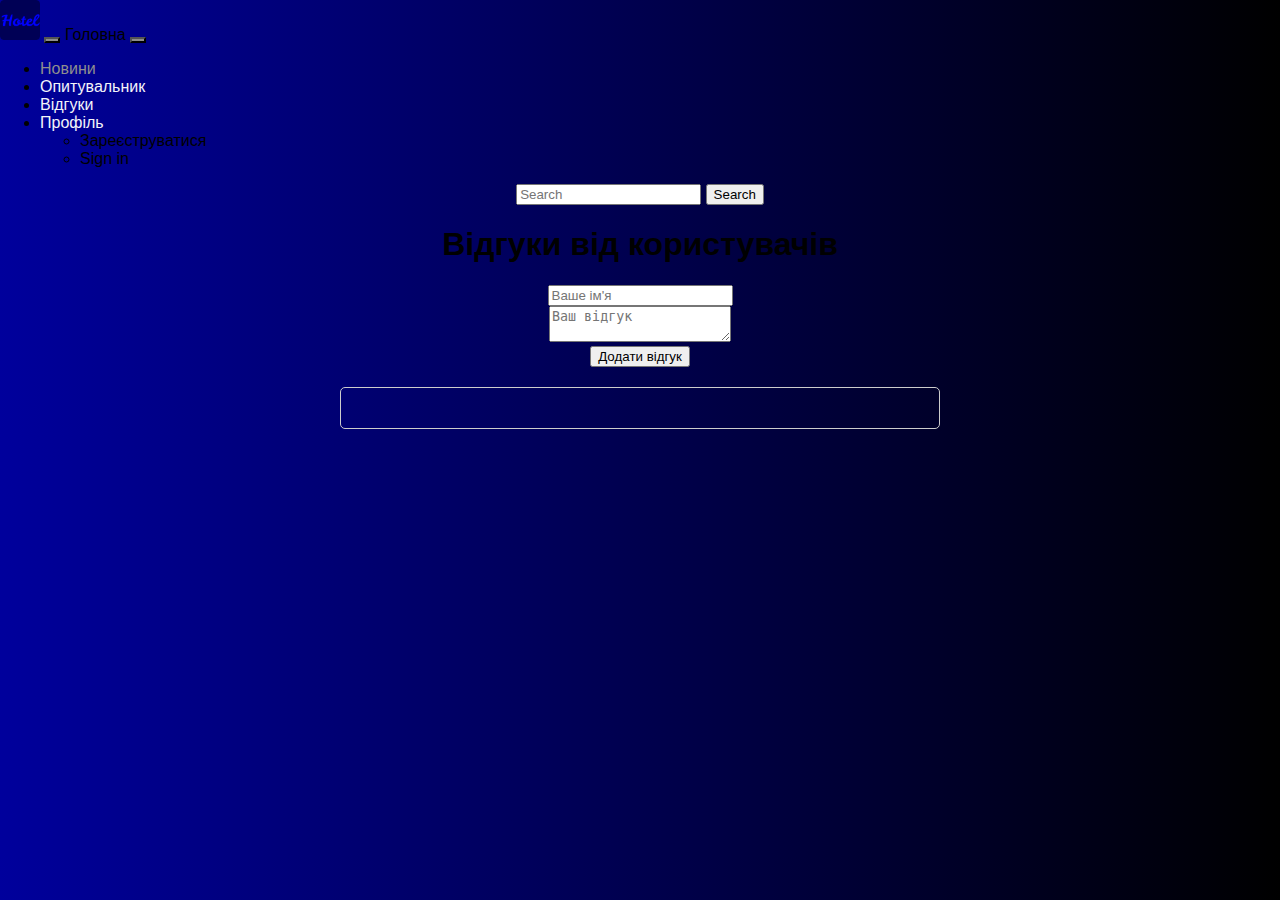
<file: index.html/відгуки.html>
<!DOCTYPE html>
<html>

<head>
    <link rel="icon" type="image/x-icon" href="images/лого/favicon-16x16.png">
    <link rel="stylesheet" href="styles/відгуки.css">
    <link rel="stylesheet" href="styles/my.css">
    <link rel="stylesheet" href="styles/style.css">
    <link href="https://cdn.jsdelivr.net/npm/bootstrap@5.3.2/dist/css/bootstrap.min.css" rel="stylesheet" integrity="sha384-T3c6CoIi6uLrA9TneNEoa7RxnatzjcDSCmG1MXxSR1GAsXEV/Dwwykc2MPK8M2HN" crossorigin="anonymous">

    <body>
        <nav class="navbar navbar-expand-lg bg-dark">
            <div class="container-fluid">
                <a class="navbar-brand" href="/"><img src="[data-uri]"
                        alt="..."></a>
                <button class="navbar-toggler" type="button" data-bs-toggle="collapse" data-bs-target="#navbarNav" aria-controls="navbarNav" aria-expanded="false" aria-label="Toggle navigation">
            <span class="navbar-toggler-icon"></span>
          </button>
                <a class="navbar-brand" href="index.html">Головна</a>
                <button class="navbar-toggler" type="button" data-bs-toggle="collapse" data-bs-target="#navbarSupportedContent" aria-controls="navbarSupportedContent" aria-expanded="false" aria-label="Toggle navigation">
                <span class="navbar-toggler-icon"></span>
              </button>
                <div class="collapse navbar-collapse" id="navbarSupportedContent">
                    <ul class="navbar-nav me-auto mb-2 mb-lg-0">
                        <li class="nav-item">
                            <a class="nav-link active" aria-current="page" href="новини.html">Новини</a>
                        </li>
                        <li class="nav-item">
                            <a class="nav-link" href="опитувальник.html">Опитувальник</a>
                        </li>
                        <li class="nav-item">
                            <a class="nav-link" href="відгуки.html">Відгуки</a>
                        </li>
                        <li class="nav-item dropdown">
                            <a class="nav-link dropdown-toggle" href="#" role="button" data-bs-toggle="dropdown" aria-expanded="false">
                      Профіль
                    </a>
                            <ul class="dropdown-menu">
                                <li><a class="dropdown-item" href="#">Зареєструватися</a></li>
                                <li><a class="dropdown-item" href="#">Sign in</a></li>
                                <div class="modal" id="my-modal">
                                    <div class="modal__box">
                                        <button class="modal__close-btn" id="close-my-modal-btn">
                                                              <svg width="23" height="25" viewBox="0 0 23 25" fill="none" xmlns="http://www.w3.org/2000/svg">
                                                                  <path d="M2.09082 0.03125L22.9999 22.0294L20.909 24.2292L-8.73579e-05 2.23106L2.09082 0.03125Z"
                                                                      fill="#333333" />
                                                                  <path d="M0 22.0295L20.9091 0.0314368L23 2.23125L2.09091 24.2294L0 22.0295Z" fill="#333333" />
                                                              </svg>
                                                          </button>
                                        <h2>Авторизуватися</h2>
                                        <div class="mb-3">
                                            <label for="exampleInputEmail1" class="form-label">Email address</label>
                                            <input type="email" class="form-control" id="exampleInputEmail1" aria-describedby="emailHelp">
                                            <div id="emailHelp" class="form-text"></div>
                                        </div>
                                        <div class="mb-3">
                                            <label for="exampleInputPassword1" class="form-label">Password</label>
                                            <input type="password" class="form-control" id="exampleInputPassword1">
                                            <input type="checkbox" class="checkbox"><span>Запом'ятати пароль</span>
                                        </div>
                                        <button type="submit" class="btn btn-primary">Увійти</button>
                                    </div>
                                </div>
                            </ul>
                        </li>
                    </ul>
                    <form class="d-flex" role="search">
                        <input class="form-control me-2" type="search" placeholder="Search" aria-label="Search">
                        <button class="btn btn-outline-success" type="submit">Search</button>
                    </form>
                </div>
            </div>
        </nav>
        <h1>Відгуки від користувачів</h1>

        <form id="reviewForm">
            <input type="text" id="name" placeholder="Ваше ім'я"><br>
            <textarea id="comment" placeholder="Ваш відгук"></textarea><br>
            <button type="submit">Додати відгук</button>
        </form>

        <div id="reviews">
        </div>
        <script src="my.js/вікно.js"></script>
        <script src="my.js/відгуки.js"></script>
        <script src="https://cdn.jsdelivr.net/npm/bootstrap@5.3.2/dist/js/bootstrap.bundle.min.js" integrity="sha384-C6RzsynM9kWDrMNeT87bh95OGNyZPhcTNXj1NW7RuBCsyN/o0jlpcV8Qyq46cDfL" crossorigin="anonymous"></script>
    </body>
    </body>

</html>
</file>
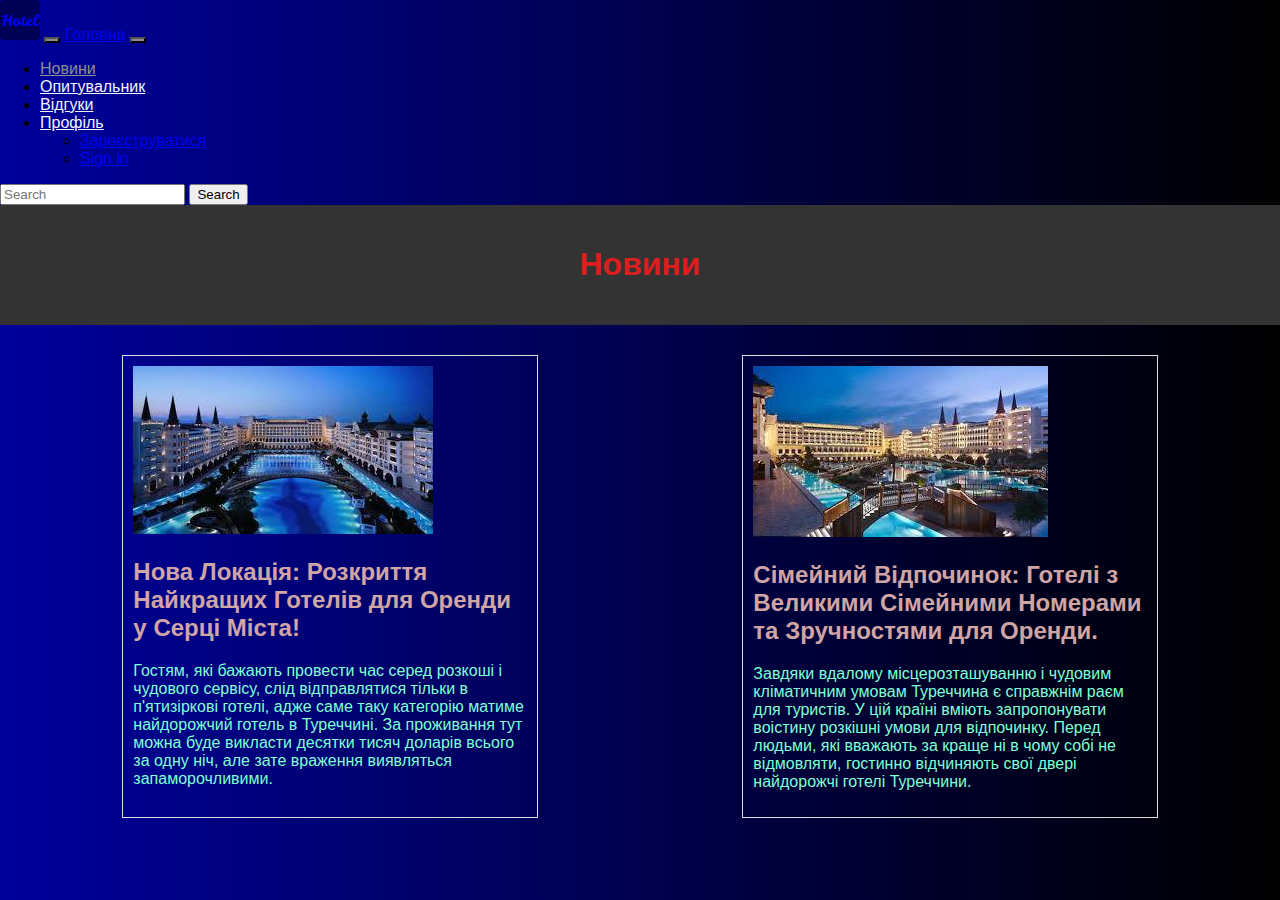
<file: index.html/новини.html>
<!DOCTYPE html>
<html lang="en">

<head>
    <link rel="icon" type="image/x-icon" href="images/лого/favicon-16x16.png">
    <meta charset="UTF-8">
    <meta name="viewport" content="width=device-width, initial-scale=1.0">
    <link rel="stylesheet" href="styles/новини.css">
    <link rel="stylesheet" href="styles/my.css">
    <link href="https://cdn.jsdelivr.net/npm/bootstrap@5.3.2/dist/css/bootstrap.min.css" rel="stylesheet" integrity="sha384-T3c6CoIi6uLrA9TneNEoa7RxnatzjcDSCmG1MXxSR1GAsXEV/Dwwykc2MPK8M2HN" crossorigin="anonymous">
    <title>Страница новин</title>
</head>

<body>
    <nav class="navbar navbar-expand-lg bg-dark">
        <div class="container-fluid">
            <a class="navbar-brand" href="/"><img src="[data-uri]"
                    alt="..."></a>
            <button class="navbar-toggler" type="button" data-bs-toggle="collapse" data-bs-target="#navbarNav" aria-controls="navbarNav" aria-expanded="false" aria-label="Toggle navigation">
            <span class="navbar-toggler-icon"></span>
          </button>
            <a class="navbar-brand" href="index.html">Головна</a>
            <button class="navbar-toggler" type="button" data-bs-toggle="collapse" data-bs-target="#navbarSupportedContent" aria-controls="navbarSupportedContent" aria-expanded="false" aria-label="Toggle navigation">
            <span class="navbar-toggler-icon"></span>
          </button>
            <div class="collapse navbar-collapse" id="navbarSupportedContent">
                <ul class="navbar-nav me-auto mb-2 mb-lg-0">
                    <li class="nav-item">
                        <a class="nav-link active" aria-current="page" href="новини.html">Новини</a>
                    </li>
                    <li class="nav-item">
                        <a class="nav-link" href="опитувальник.html">Опитувальник</a>
                    </li>
                    <li class="nav-item">
                        <a class="nav-link" href="відгуки.html">Відгуки</a>
                    </li>
                    <li class="nav-item dropdown">
                        <a class="nav-link dropdown-toggle" href="#" role="button" data-bs-toggle="dropdown" aria-expanded="false">
                  Профіль
                </a>
                        <ul class="dropdown-menu">
                            <li><a class="dropdown-item" href="#">Зареєструватися</a></li>
                            <li><a class="dropdown-item" href="#">Sign in</a></li>
                        </ul>
                    </li>
                </ul>
                <form class="d-flex" role="search">
                    <input class="form-control me-2" type="search" placeholder="Search" aria-label="Search">
                    <button class="btn btn-outline-success" type="submit">Search</button>
                </form>
            </div>
        </div>
    </nav>
    <header>
        <h1>Новини</h1>
    </header>
    <section class="news-container">
        <div class="news-item">
            <img src="images/photo_2023-09-21_23-48-43.jpg" alt="Новина 1">
            <h2>Нова Локація: Розкриття Найкращих Готелів для Оренди у Серці Міста!</h2>
            <p>Гостям, які бажають провести час серед розкоші і чудового сервісу, слід відправлятися тільки в п'ятизіркові готелі, адже саме таку категорію матиме найдорожчий готель в Туреччині. За проживання тут можна буде викласти десятки тисяч доларів
                всього за одну ніч, але зате враження виявляться запаморочливими.</p>
        </div>
        <div class="news-item">
            <img src="images/photo_2023-09-21_23-52-31.jpg" alt="Новина 2">
            <h2>Сімейний Відпочинок: Готелі з Великими Сімейними Номерами та Зручностями для Оренди.</h2>
            <p>Завдяки вдалому місцерозташуванню і чудовим кліматичним умовам Туреччина є справжнім раєм для туристів. У цій країні вміють запропонувати воістину розкішні умови для відпочинку. Перед людьми, які вважають за краще ні в чому собі не відмовляти,
                гостинно відчиняють свої двері найдорожчі готелі Туреччини.</p>
        </div>
    </section>
    <script src="https://cdn.jsdelivr.net/npm/bootstrap@5.3.2/dist/js/bootstrap.bundle.min.js" integrity="sha384-C6RzsynM9kWDrMNeT87bh95OGNyZPhcTNXj1NW7RuBCsyN/o0jlpcV8Qyq46cDfL" crossorigin="anonymous"></script>

</body>

</html>
</file>
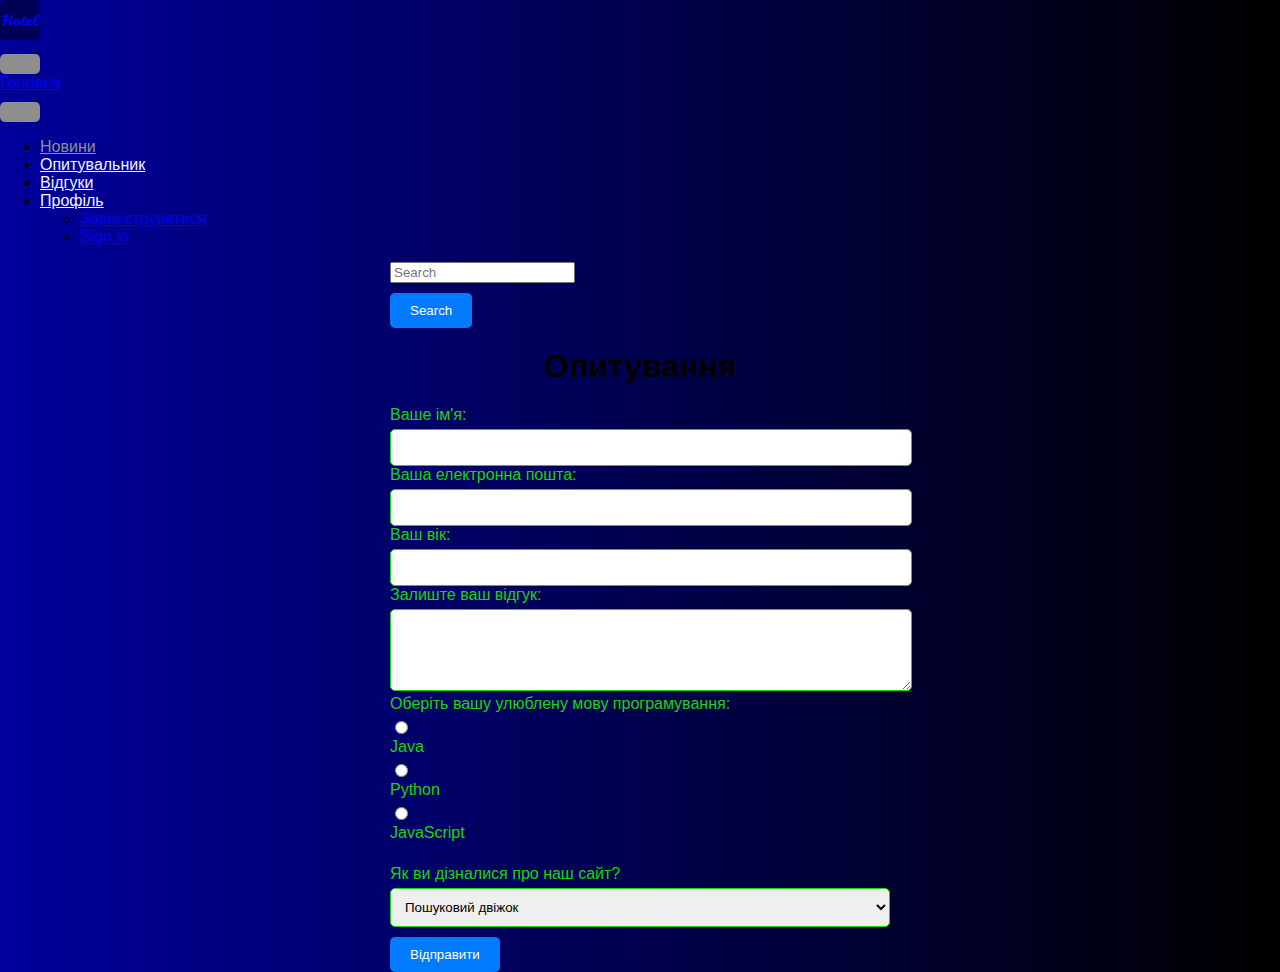
<file: index.html/опитувальник.html>
<!DOCTYPE html>
<html>

<head>
    <link rel="icon" type="image/x-icon" href="images/лого/favicon-16x16.png">
    <link rel="stylesheet" href="styles/опитувальник.css">
    <link rel="stylesheet" href="styles/my.css">
    <link href="https://cdn.jsdelivr.net/npm/bootstrap@5.3.2/dist/css/bootstrap.min.css" rel="stylesheet" integrity="sha384-T3c6CoIi6uLrA9TneNEoa7RxnatzjcDSCmG1MXxSR1GAsXEV/Dwwykc2MPK8M2HN" crossorigin="anonymous">
    <title>Опитування користувачів</title>
</head>

<body>
    <nav class="navbar navbar-expand-lg bg-dark">
        <div class="container-fluid">
            <a class="navbar-brand" href="/"><img src="[data-uri]"
                    alt="..."></a>
            <button class="navbar-toggler" type="button" data-bs-toggle="collapse" data-bs-target="#navbarNav" aria-controls="navbarNav" aria-expanded="false" aria-label="Toggle navigation">
            <span class="navbar-toggler-icon"></span>
          </button>
            <a class="navbar-brand" href="index.html">Головна</a>
            <button class="navbar-toggler" type="button" data-bs-toggle="collapse" data-bs-target="#navbarSupportedContent" aria-controls="navbarSupportedContent" aria-expanded="false" aria-label="Toggle navigation">
            <span class="navbar-toggler-icon"></span>
          </button>
            <div class="collapse navbar-collapse" id="navbarSupportedContent">
                <ul class="navbar-nav me-auto mb-2 mb-lg-0">
                    <li class="nav-item">
                        <a class="nav-link active" aria-current="page" href="новини.html">Новини</a>
                    </li>
                    <li class="nav-item">
                        <a class="nav-link" href="опитувальник.html">Опитувальник</a>
                    </li>
                    <li class="nav-item">
                        <a class="nav-link" href="відгуки.html">Відгуки</a>
                    </li>
                    <li class="nav-item dropdown">
                        <a class="nav-link dropdown-toggle" href="#" role="button" data-bs-toggle="dropdown" aria-expanded="false">
                  Профіль
                </a>
                        <ul class="dropdown-menu">
                            <li><a class="dropdown-item" href="#">Зареєструватися</a></li>
                            <li><a class="dropdown-item" href="#">Sign in</a></li>
                        </ul>
                    </li>
                </ul>
                <form class="d-flex" role="search">
                    <input class="form-control me-2" type="search" placeholder="Search" aria-label="Search">
                    <button class="btn btn-outline-success" type="submit">Search</button>
                </form>
            </div>
        </div>
    </nav>
    <h1>Опитування</h1>

    <form id="surveyForm">
        <label for="name">Ваше ім'я:</label>
        <input type="text" id="name" name="name" required><br>

        <label for="email">Ваша електронна пошта:</label>
        <input type="email" id="email" name="email" required><br>

        <label for="age">Ваш вік:</label>
        <input type="number" id="age" name="age" required><br>

        <label for="feedback">Залиште ваш відгук:</label>
        <textarea id="feedback" name="feedback" rows="4" required></textarea><br>

        <label>Оберіть вашу улюблену мову програмування:</label>
        <input type="radio" id="java" name="language" value="Java">
        <label for="java">Java</label>

        <input type="radio" id="python" name="language" value="Python">
        <label for="python">Python</label>

        <input type="radio" id="javascript" name="language" value="JavaScript">
        <label for="javascript">JavaScript</label><br>

        <label>Як ви дізналися про наш сайт?</label>
        <select id="source" name="source">
            <option value="search">Пошуковий двіжок</option>
            <option value="social">Соціальні мережі</option>
            <option value="friend">Від друга</option>
            <option value="other">Інше</option>
        </select><br>

        <button type="submit">Відправити</button>
    </form>
    <script src="https://cdn.jsdelivr.net/npm/bootstrap@5.3.2/dist/js/bootstrap.bundle.min.js" integrity="sha384-C6RzsynM9kWDrMNeT87bh95OGNyZPhcTNXj1NW7RuBCsyN/o0jlpcV8Qyq46cDfL" crossorigin="anonymous"></script>
</body>

</html>
</file>
<file: index.html/styles/відгуки.css>
body {
    font-family: Arial, sans-serif;
}

h1 {
    text-align: center;
}

form {
    text-align: center;
    margin-bottom: 20px;
}

#reviews {
    max-width: 600px;
    margin: 0 auto;
    padding: 20px;
    border: 1px solid #ccc;
    border-radius: 5px;
}

.review {
    margin-bottom: 15px;
    padding: 10px;
    background-color: #f0f0f0;
    border-radius: 5px;
}

.review p {
    margin: 0;
}
</file>
<file: index.html/styles/my.css>
@import url('https://fonts.googleapis.com/css?family=Michroma&display=swap');
body {
    font-family: Michroma, serif;
    background: linear-gradient(90deg, #00009c 0%, #000000 100%);
}

p {
    color: aquamarine;
}

.nav-link {
    color: rgb(243, 244, 249);
}

.navbar-nav .nav-link.active {
    color: rgb(143, 142, 142);
}

.navbar-brand img {
    width: 40px;
}

.navbar-toggler {
    background-color: rgb(143, 142, 142);
}

.sidebar {
    color: aquamarine;
    background: linear-gradient(270deg, #00009c 0%, #000000 100%);
}

.card {
    background: linear-gradient(270deg, #00009c 0%, #000000 100%);
    color: aquamarine;
}

.card a {
    text-decoration: none;
    color: aquamarine;
}

.slide-text,
.footer-text {
    color: aquamarine;
    margin: auto auto;
}

footer,
.btn-outline-primary {
    background: linear-gradient(270deg, #00009c 0%, #000000 100%);
}

.media-links {
    display: flex;
    justify-content: center;
    align-items: center;
}

.call-anim {
    animation: myAnim 2s linear 0s infinite normal forwards;
}

@keyframes myAnim {
    0%,
    100% {
        transform: translateX(0%);
        transform-origin: 50% 50%;
    }
    15% {
        transform: translateX(-30px) rotate(-6deg);
    }
    30% {
        transform: translateX(15px) rotate(6deg);
    }
    45% {
        transform: translateX(-15px) rotate(-3.6deg);
    }
    60% {
        transform: translateX(9px) rotate(2.4deg);
    }
    75% {
        transform: translateX(-6px) rotate(-1.2deg);
    }
}

@media (max-width: 755px) {
    .carousel-indicators {
        display: none;
    }
}

body {
    margin: 0;
    padding: 0;
    font-family: Arial, sans-serif;
}


/* Основні стилі для кнопки "Вгору" */

.scroll-to-top {
    position: fixed;
    bottom: 20px;
    left: 20px;
    background-color: #007bff;
    color: #fff;
    padding: 10px 15px;
    border-radius: 50%;
    cursor: pointer;
    opacity: 0;
    /* Задаємо початкову прозорість */
    transition: opacity 0.3s ease-in-out;
    /* Плавний перехід для opacity */
}


/* Показуємо кнопку при наведенні курсора */

.scroll-to-top:hover {
    background-color: #0056b3;
}


/* Відображення кнопки при прокрутці сторінки */

.scroll-to-top.show {
    opacity: 1;
}
</file>
<file: index.html/styles/style.css>
html {
    box-sizing: border-box;
}

*,
*::before,
*::after {
    box-sizing: inherit;
}

a {
    color: inherit;
    text-decoration: none;
}

img {
    max-width: 100%;
}

body {
    font-family: Arial, Verdana, sans-serif;
}

.container {
    max-width: 1200px;
    margin: 0 auto;
    padding: 0 15px;
}

.modal {
    position: fixed;
    left: 0;
    top: 0;
    width: 100%;
    height: 100vh;
    z-index: 99998;
    background-color: rgba(0, 0, 0, .3);
    display: grid;
    align-items: center;
    justify-content: center;
    overflow-y: auto;
    visibility: hidden;
    opacity: 0;
    transition: opacity .4s, visibility .4s;
}

.modal__box {
    position: relative;
    max-width: 500px;
    padding: 45px;
    z-index: 1;
    margin: 30px 15px;
    background-color: white;
    box-shadow: 0px 0px 17px -7px rgba(34, 60, 80, 0.2);
    transform: scale(0);
    transition: transform .8s;
}

.modal__close-btn {
    position: absolute;
    top: 8px;
    right: 8px;
    border: none;
    background-color: transparent;
    padding: 5px;
    cursor: pointer;
}

.modal__close-btn svg path {
    transition: fill .4s;
}

.modal__close-btn:hover svg path {
    fill: blue;
}

.modal__close-btn:active svg path {
    fill: rgb(186, 53, 0);
}

.modal.open {
    visibility: visible;
    opacity: 1;
}

.modal.open .modal__box {
    transform: scale(1);
}
</file>
<file: index.html/styles/новини.css>
header {
    text-align: center;
    background-color: #333;
    color: #db1e1e;
    padding: 20px;
}

.news-container {
    display: flex;
    flex-wrap: wrap;
    justify-content: space-around;
    padding: 20px;
    color: #d0a5a5;
}

.news-item {
    width: calc(33.33% - 20px);
    margin: 10px;
    border: 1px solid #ddd;
    padding: 10px;
}

.news-item img {
    max-width: 100%;
    height: auto;
}
</file>
<file: index.html/styles/опитувальник.css>
body {
    font-family: Arial, sans-serif;
    margin: 0;
    padding: 0;
}

h1 {
    text-align: center;
    margin-top: 20px;
}

form {
    max-width: 500px;
    margin: 0 auto;
}

.question {
    margin-bottom: 20px;
}

label {
    display: block;
    margin-bottom: 5px;
    color: #19d60c;
}

input[type="text"],
input[type="email"],
input[type="number"],
textarea,
select {
    width: 100%;
    padding: 10px;
    border: 1px solid #19d60c;
    border-radius: 5px;
}

button {
    display: block;
    margin-top: 10px;
    padding: 10px 20px;
    background-color: #007bff;
    color: #fff;
    border: none;
    border-radius: 5px;
    cursor: pointer;
}

button:hover {
    background-color: #f80909;
}
</file>
